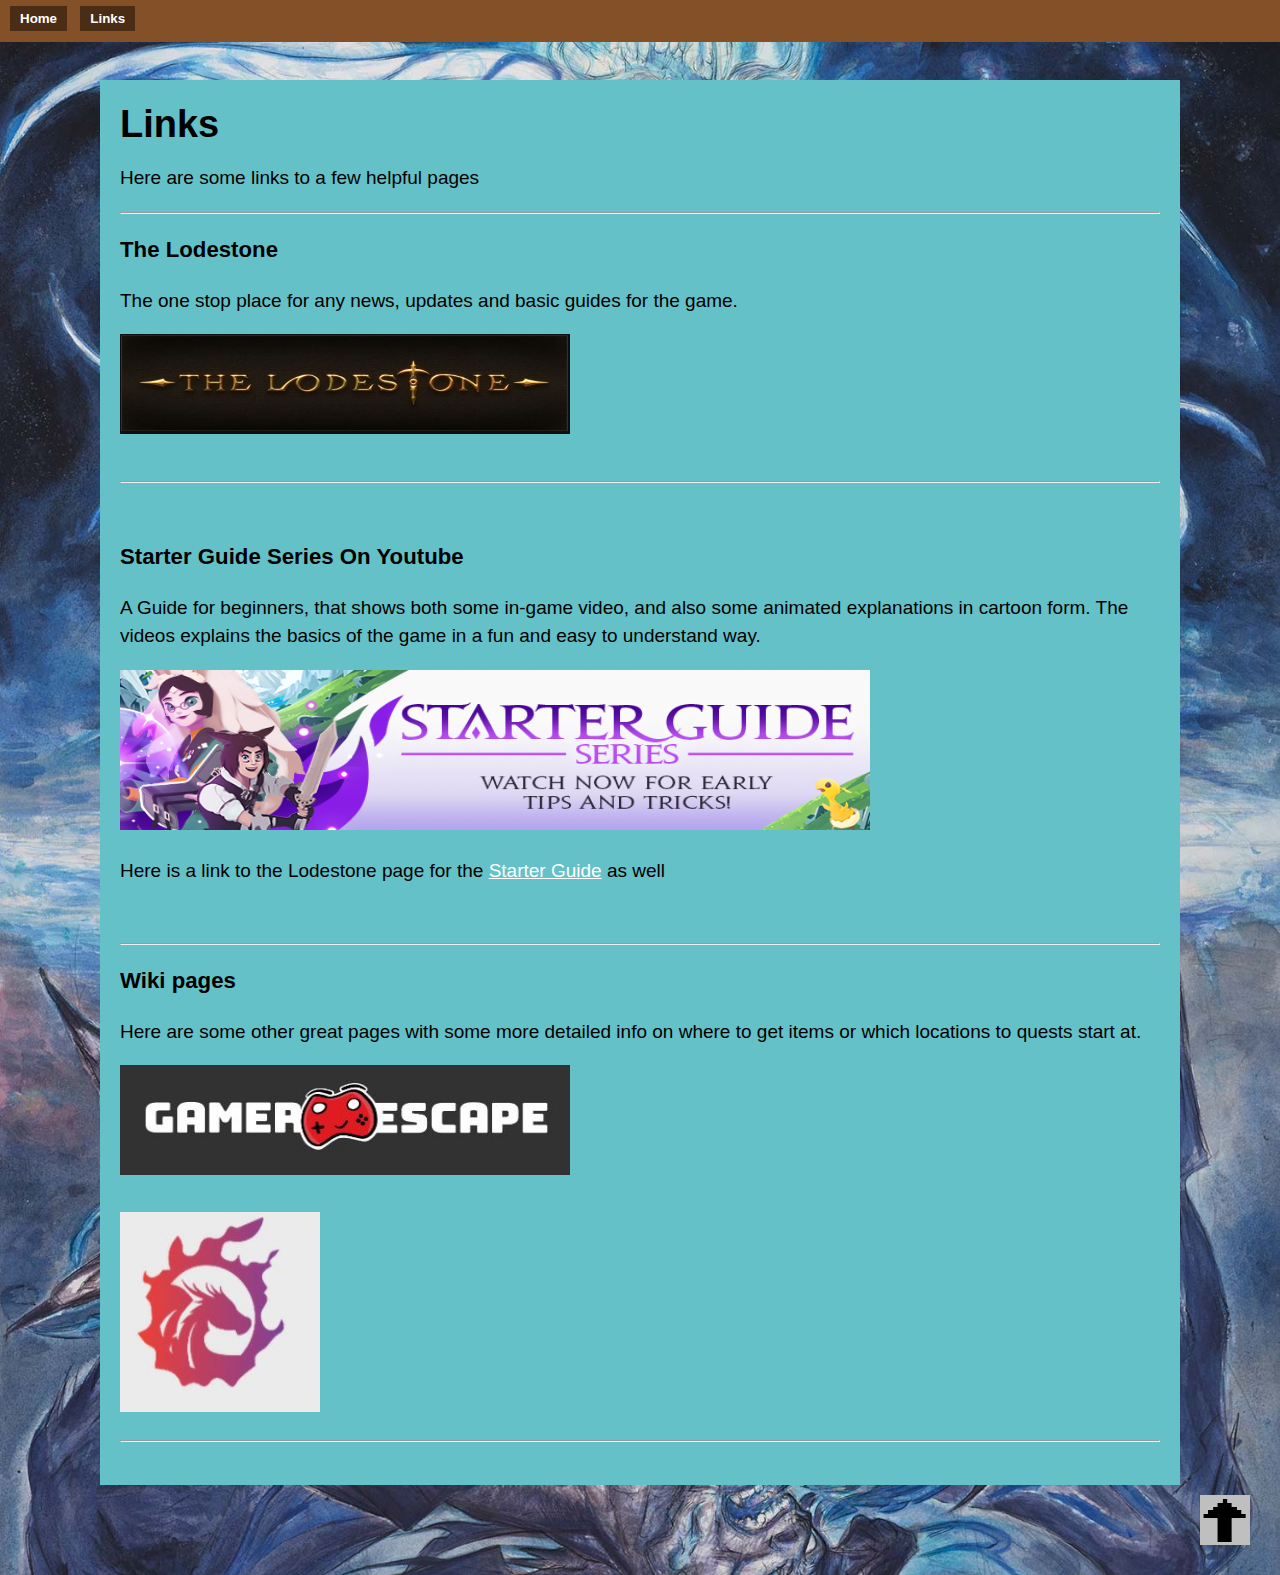
<file: links.html>
<!DOCTYPE html>
<html lang="en">
  <head>
    <meta charset="UTF-8" />
    <meta http-equiv="X-UA-Compatible" content="IE=edge" />
    <meta name="viewport" content="width=device-width, initial-scale=1.0" />
    <title>Document</title>
    <link rel="stylesheet" href="css/linkstyle.css" />
  </head>
  <body class="linkbgimg">
    <div class="navbar">
      <button class="homebutton" alt="Home Button">
        <a href="index.html" class="home">Home</a>
      </button>
      <button class="linkbutton" alt="Link Button">
        <a href="links.html" class="links">Links</a>
      </button>
    </div>

    <div class="linkpage">
      <h1>Links</h1>
      <p class="linktext">Here are some links to a few helpful pages</p>
      <hr>
      <p>
        <h3>The Lodestone</h3>
        <p>The one stop place for any news, updates and basic guides for the game.</p>
        <a
          href="https://eu.finalfantasyxiv.com/lodestone/?utm_source=pr2&utm_medium=top_topbtn&utm_campaign=eu_lodestone" class="lodestonebannerlink">
          <img
            src="Images_FFXIV_WS/Lodestonelogo.jpg"
            alt="The Lodestone logo Banner with a dark background"
            class="lodestoneimg"
          />
        </a>
        <br><br>
        <hr>
        <br>
        <h3>Starter Guide Series On Youtube</h3>
        <p>A Guide for beginners, that shows both some in-game video, and also some animated explanations in cartoon form. The videos explains the basics of the game in a fun and easy to understand way.</p>
        <a href="https://www.youtube.com/playlist?list=PLrFWly2wJzL5IjYae4Cjc86l8eV6ZZ3D-"
          ><img src="Images_FFXIV_WS/starterguideimg.png" alt="Starter Guide Series Banner with Mayra and Kaz" class="starterguideimg"
        /></a> <p>Here is a link to the Lodestone page for the <a href="https://starter-guide.finalfantasyxiv.com/gb/?_ga=2.183271013.2113402638.1662108506-213750600.1660643832">Starter Guide</a> as well</p>
        <br>
        <hr>
        <h3>Wiki pages</h3>
        <p>
          Here are some other great pages with some more detailed info on where to get items or which locations to quests start at.
        </p>
        <a href="https://ffxiv.gamerescape.com/wiki/Main_Page"><img src="Images_FFXIV_WS/Gamerescapelogo.JPG" alt="Gamerescape Banner with the gamerescape logo on a dark background" class="gamerescapelogo"></a>
        <br>
        <br>
        <a href="https://ffxiv.consolegameswiki.com/wiki/FF14_Wiki"><img src="Images_FFXIV_WS/Consolegameswikilogo.JPG" alt="Console Game Wiki Logo for FF14, Dragon inside a meteor" class="consolgameswikilogo"></a>
      </p>
      <hr>
      <br>
    </div>
    <a href="#top">
      <button class="arrowbutton" type="button">
        <img
          src="Images_FFXIV_WS/ArrowUp.png"
          alt="arrow button to get back to the top"
          class="imgarrow"
          height="50px"
          width="50px"
        />
      </button>
    </a>
  </body>
</html>
</file>
<file: css/linkstyle.css>
body,
html {
  height: 100%;
  margin: 0;
  font-size: 19px;
  font-family: Arial, Helvetica, sans-serif;
  font-weight: 400;
  line-height: 1.5em;
  scroll-behavior: smooth;
  overflow-wrap: break-word;
}

.linkbgimg {
  background-image: url(../Images_FFXIV_WS/imgone.jpg);
  position: absolute;
  background-size: cover;
  background-repeat: no-repeat;
  background-attachment: fixed;
  height: auto;
  width: auto;
}

a {
  color: #ffffff;
}

a:visited {
  text-decoration: none;
}

.navbar {
  position: fixed;
  background-color: #845028;
  padding: 3px 0px 10px 10px;
  width: 100%;
  z-index: 1;
}

.homebutton {
  background-color: #0000006d;
  border: none;
  padding: 5px 10px 5px 10px;
  margin-right: 8px;
}

.homebutton:hover {
  background-color: #000000;
  border: #000000;
  padding: 5px 10px 5px 10px;
}

.linkbutton {
  background-color: #0000006d;
  border: none;
  padding: 5px 10px 5px 10px;
}

.linkbutton:hover {
  background-color: #000000;
  border: #000000;
  padding: 5px 10px 5px 10px;
}

.home {
  text-decoration: none;
  font-weight: bold;
}

.links {
  text-decoration: none;
  font-weight: bold;
}

.linkpage {
  background-color: #65c1c8;
  color: #000000;
  margin: 80px 100px 90px 100px;
  padding: 5px 20px 5px 20px;
}

.arrowbutton {
  position: absolute;
  bottom: 30px;
  right: 30px;
  max-width: 50px;
  max-height: 50px;
  width: 100%;
  height: 100%;
  padding-top: 0px;
  padding-left: 0px;
  border-radius: 8px;
  justify-content: center;
  z-index: 2;
  border: none;
  background-color: #00000000;
}

.imgarrow {
  position: relative;
  z-index: 1;
}

.lodestoneimg {
  position: relative;
  width: 450px;
  height: 100px;
}

.starterguideimg {
  width: 750px;
  height: 160px;
}

.gamerescapelogo {
  position: relative;
  width: 450px;
  height: 110px;
}

.consolgameswikilogo {
  position: relative;
  height: 200px;
  width: 200px;
}

@media (max-width: 770px) {
  .linkbgimg {
    background-size: 100% 100%;
  }

  .lodestoneimg {
    width: 430px;
    height: 100px;
  }

  .gamerescapelogo {
    width: 430px;
    height: 110px;
  }

  .starterguideimg {
    width: 500px;
    height: 140px;
  }
}

@media (max-width: 426px) {
  .linkbgimg {
    background-size: 100% 100%;
  }

  .linkpage {
    margin: 80px 15px 10px 15px;
    padding: 5px 15px 5px 15px;
  }

  .lodestoneimg,
  .gamerescapelogo {
    width: 350px;
    height: 100px;
  }

  .starterguideimg {
    width: 350px;
    height: 140px;
  }
}

@media (max-width: 376px) {
  .linkbgimg {
    background-size: 100% 100%;
  }

  .linkpage {
    margin: 80px 15px 10px 15px;
    padding: 5px 15px 5px 15px;
  }

  .lodestoneimg,
  .gamerescapelogo {
    width: 300px;
    height: 100px;
  }

  .starterguideimg {
    width: 300px;
    height: 140px;
  }
}

@media (max-width: 320px) {
  .linkbgimg {
    background-size: 100% 100%;
  }

  .linkpage {
    margin: 80px 15px 10px 15px;
    padding: 5px 15px 5px 15px;
  }

  .lodestoneimg,
  .gamerescapelogo {
    width: 250px;
    height: 80px;
  }

  .starterguideimg {
    width: 250px;
    height: 110px;
  }
}
</file>
